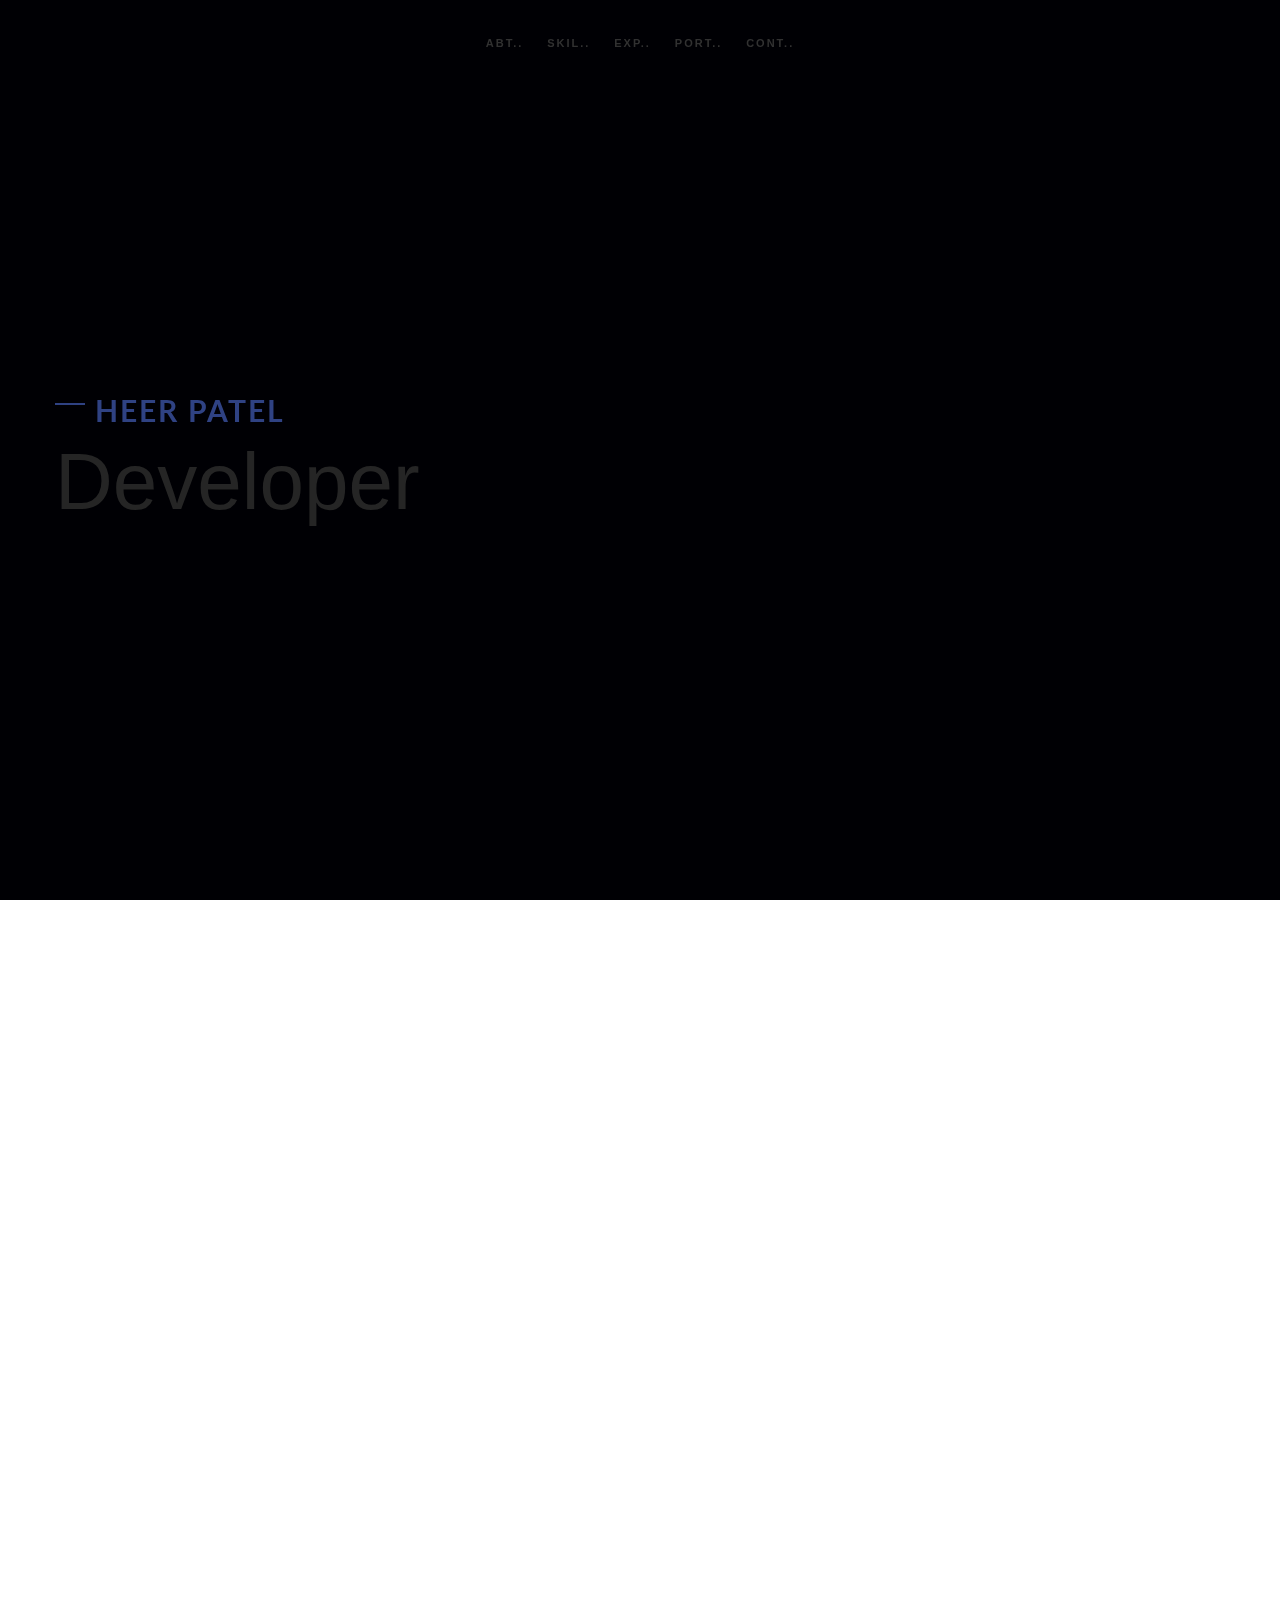
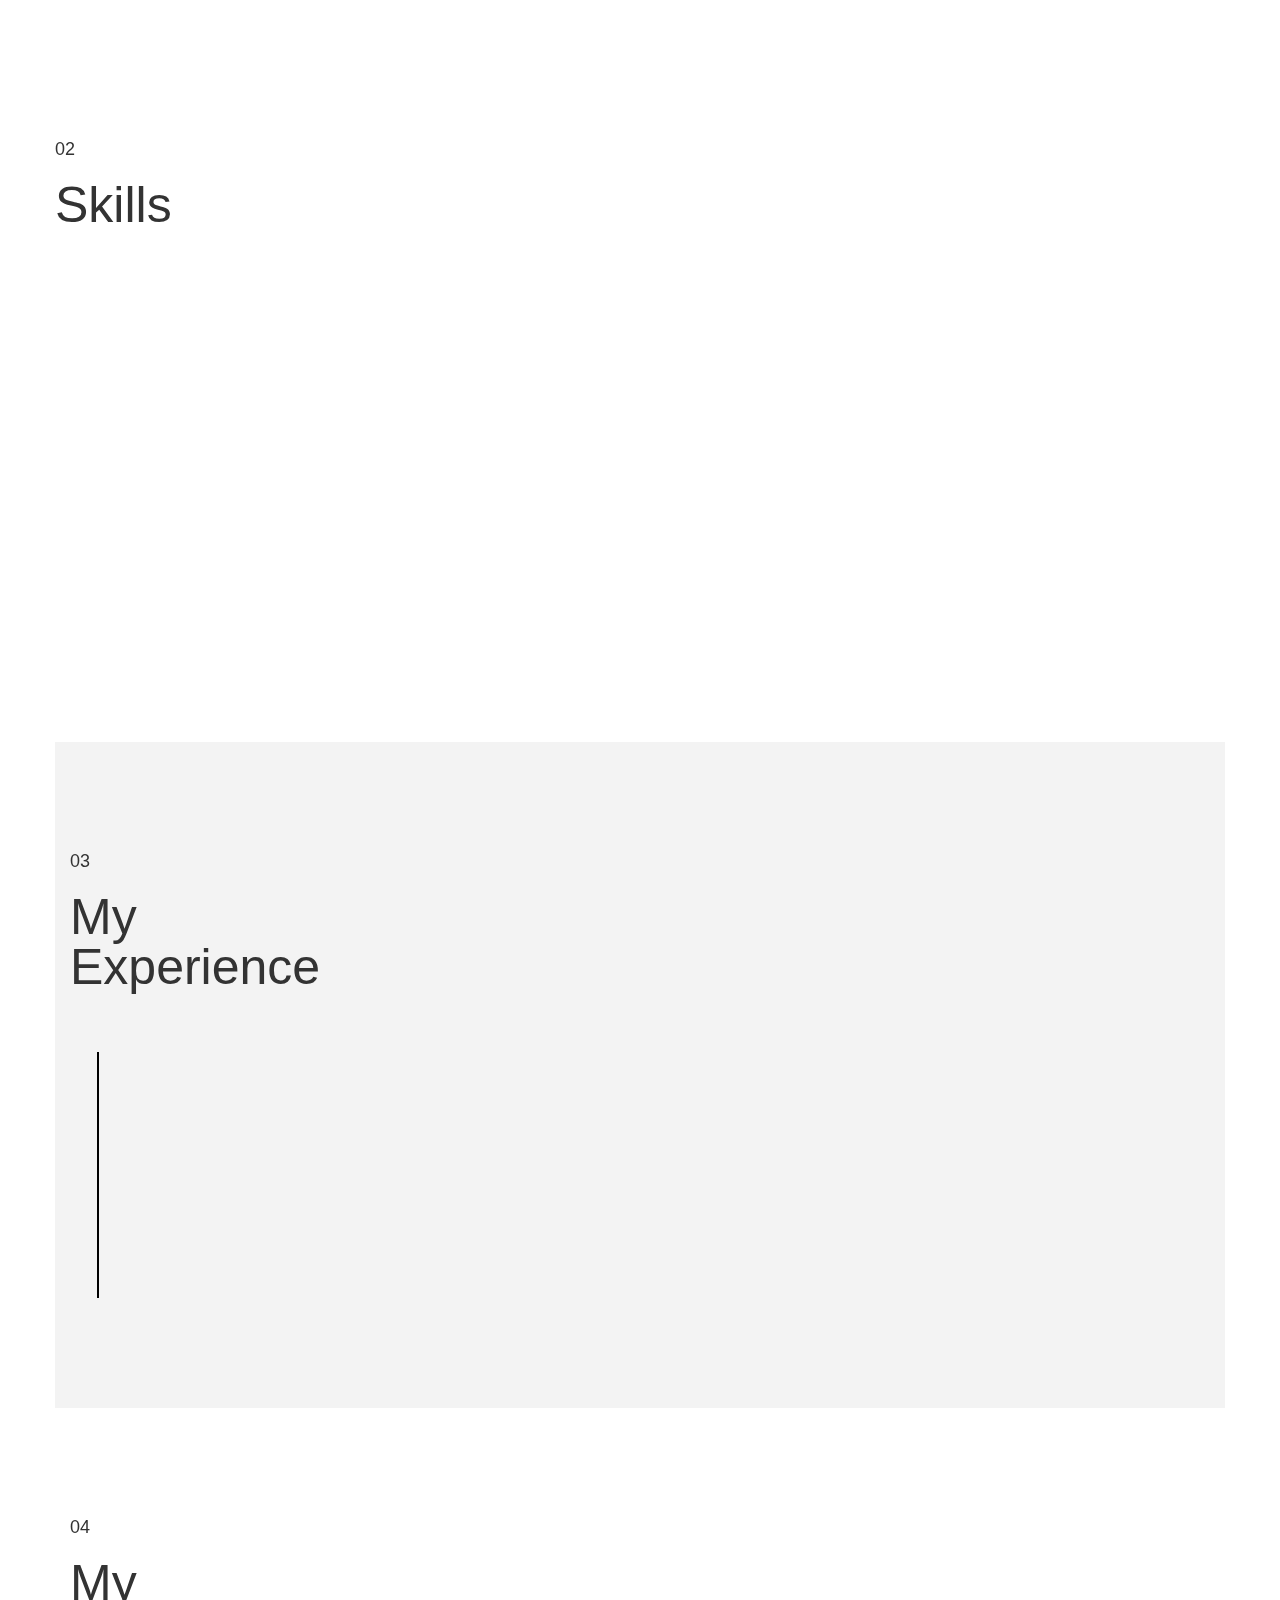
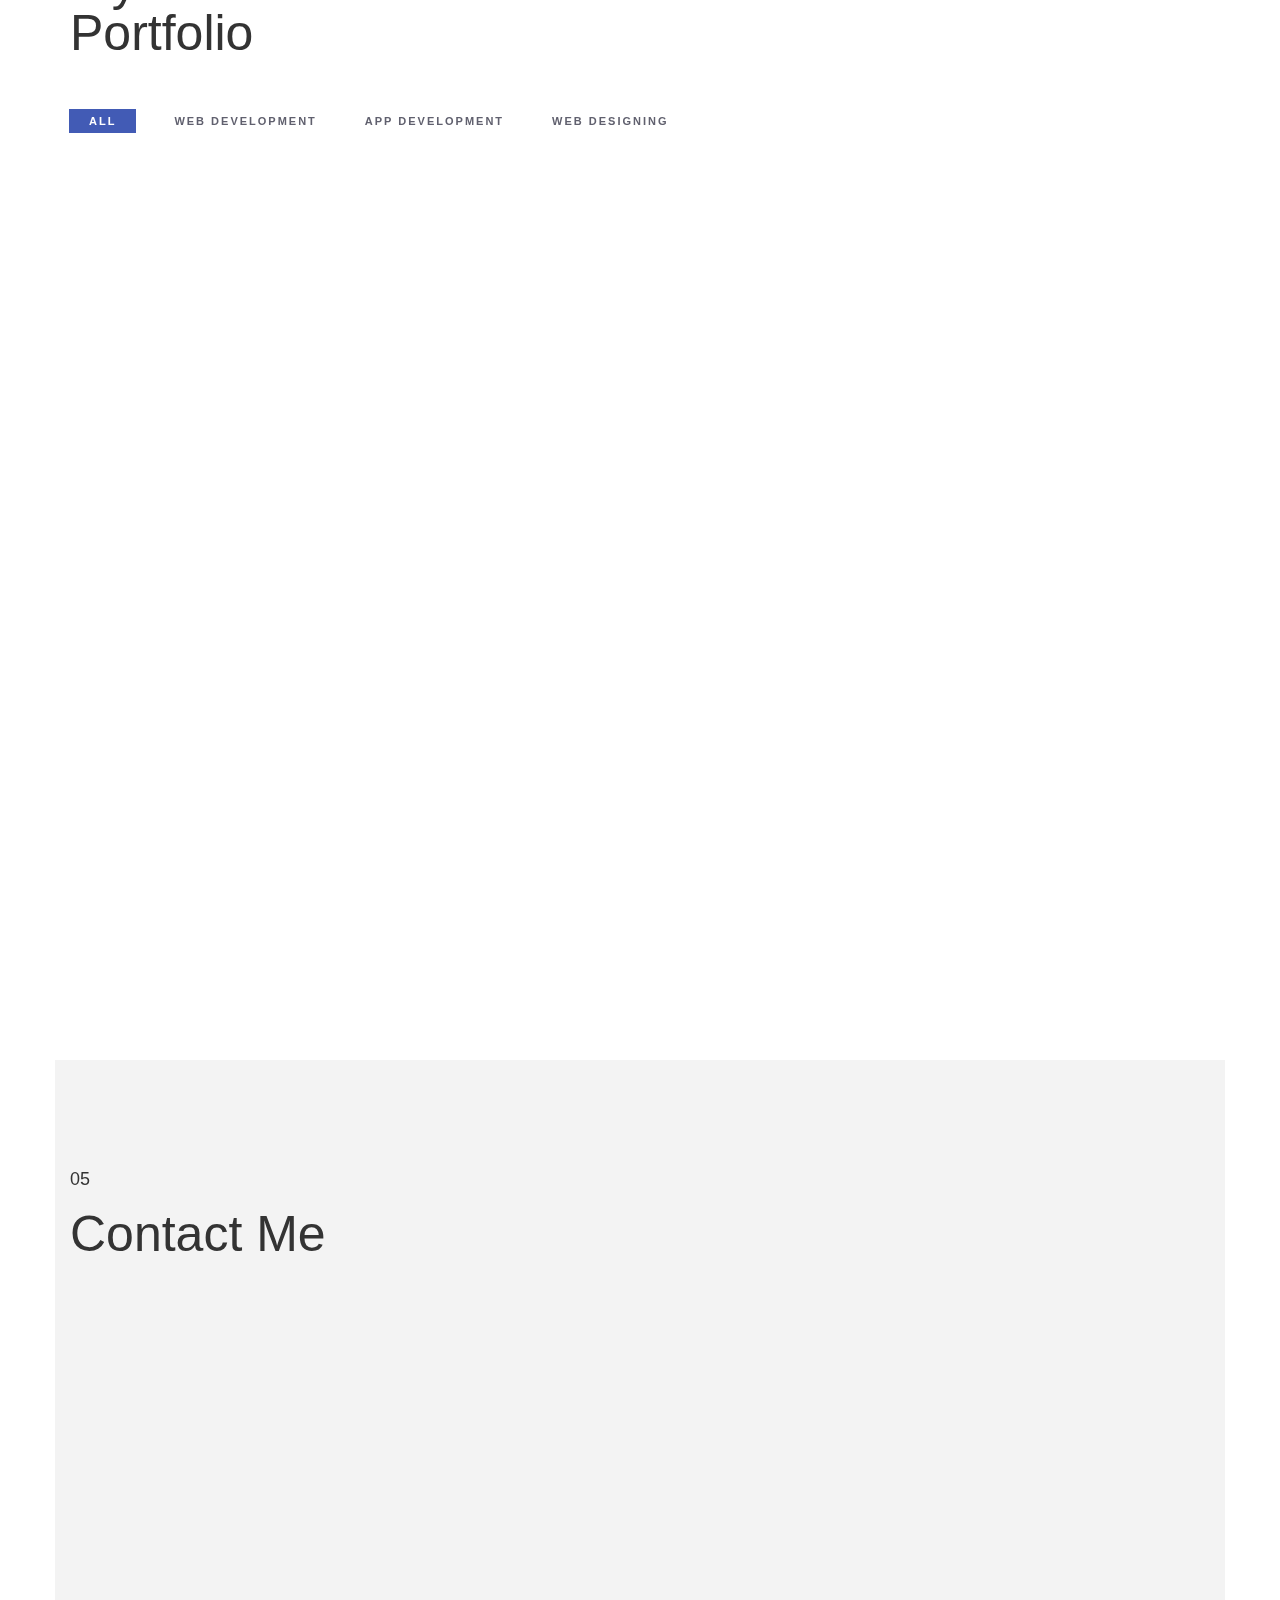
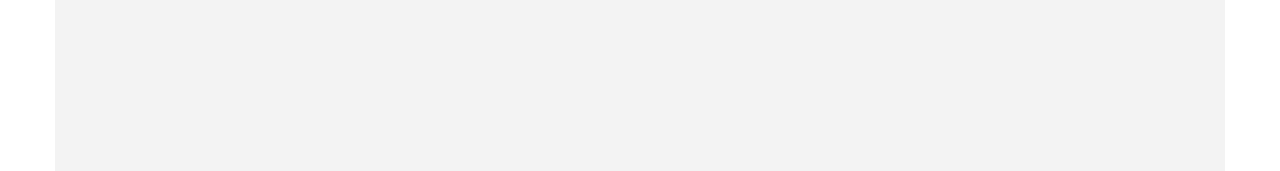
<file: index.html>
<!DOCTYPE html>
<html lang="en">

<head>
    <meta charset="utf-8">
    <meta http-equiv="X-UA-Compatible" content="IE=edge">
    <meta name="viewport" content="width=device-width, initial-scale=1">
    <title>HEER PATEL</title>
    <link rel="icon" href="/img/favicon.ico" type="image/x-icon">
    <!-- Bootstrap -->
    <link href="css/bootstrap.min.css" rel="stylesheet">
    <link href="ionicons/css/ionicons.min.css" rel="stylesheet">
    <link href="css/animate.min.css" rel="stylesheet">
    <link href="css/aos.css" rel="stylesheet">
    <!-- main style -->
    <link href="css/style.css" rel="stylesheet">
    <!-- HTML5 shim and Respond.js for IE8 support of HTML5 elements and media queries -->
    <!-- WARNING: Respond.js doesn't work if you view the page via file:// -->
    <!--[if lt IE 9]>
      <script src="https://oss.maxcdn.com/html5shiv/3.7.3/html5shiv.min.js"></script>
      <script src="https://oss.maxcdn.com/respond/1.4.2/respond.min.js"></script>
    <![endif]-->
</head>

<body>

    <!-- Preloader -->
    <div id="preloader">
        <div id="status">

            <div class="preloader" aria-busy="true" aria-label="Loading, please wait." role="progressbar">
            </div>

        </div>
    </div>
    <!-- ./Preloader -->
    
    <!-- header -->
    <header class="navbar-fixed-top">
        <nav>
            <ul>
                <li><a href="#about">Abt..</a></li>
                <li><a href="#skills">skil..</a></li>
                <li><a href="#experience">Exp..</a></li>
                <li><a href="#projects">Port..</a></li>
                <li><a href="#contact">Cont..</a></li>
            </ul>
        </nav>
    </header>
    <!-- ./header -->
    
    <!-- home -->
    <div class="section" id="home" data-stellar-background-ratio="0.5">
        <div class="container">
            <div class="disply-table">
                <div class="table-cell" data-aos="fade-up" data-aos-delay="0">
                    <h2>HEER PATEL</h2>
                    <h1> Developer </h1> 
                    <div class="context">
                        <h1></h1>
                    </div>
                </div>          
                <div class="area" >
                    <ul class="circles">
                            <li></li>
                            <li></li>
                            <li></li>
                            <li></li>
                            <li></li>
                            <li></li>
                            <li></li>
                            <li></li>
                            <li></li>
                            <li></li>
                    </ul>
                </div>
            </div>
        </div>
    </div>


<!-- particles.js lib (JavaScript CodePen settings): https://github.com/VincentGarreau/particles.js -->
    <!-- ./home -->
    
    <!-- about -->
    <div class="section" id="about">
        <div class="container">
            <div class="col-md-6" data-aos="fade-up">
                <h4>01</h4>
                <h1 class="size-50">Know <br /> About me</h1>
                <div class="h-50"></div>
                <p>Welcome to my portfolio website! My name is HEER PATEL, and I am a passionate web developer with years of experience in building beautiful and functional websites.

I specialize in creating responsive, user-friendly websites that are tailored to meet the needs of my clients. My expertise ranges from front-end development, back-end development, and everything in between.

I take pride in delivering high-quality work, and I believe in working closely with my clients to ensure that their visions are brought to life. I am committed to providing excellent customer service and ensuring that every project is completed on time, within budget, and to the highest standards.</p>
                <p>Whether you are looking for a brand new website, want to revamp an existing site, or need ongoing website maintenance and support, I am here to help. So, if you're looking for a dedicated and skilled web developer who can deliver exceptional quality work, you're in the right place!</p>
                <div class="h-50"></div>
            </div>
            <div class="col-md-6 about-img-div">
                <div class="about-border" data-aos="fade-up" data-aos-delay="0.5"></div>
                <img src="img/portfolio/about-img.jpeg" width="300" class="img-responsive" alt="" align="right" data-aos="fade-right" data-aos-delay="0"/>
            </div>
        </div>
    </div>
    <!-- ./about -->

      <!-- .skills -->

      <div class="section" id="skills">
        <div class="container">
            <div class="context">
                
            </div>
    
            <div class="col-md-6" data-aos="fade-up">
                
            </div>

                <h4>02</h4>
                <h1 class="size-50">Skills</h1>
                <div class="h-50"></div>
            
      <div>
        <div class="skill-card1 fade-in-slide">
           <div class="skill-card__header">
             <h5 class="skill-card__title">Frontend</h5>
           </div>
           <div class="skill-card__body">
             <div class="skill-card__progress">
               <div class="skill-card__progress-bar" style="width: 90%;"></div>
             </div>
           </div>
        </div>
          
     
     
        <div>
         <div class="skill-card2 fade-in-slide">
             <div class="skill-card__header">
               <h5 class="skill-card__title">Backend</h5>
             </div>
             <div class="skill-card__body">
               <div class="skill-card__progress">
                 <div class="skill-card__progress-bar" style="width: 70%;"></div>
               </div>
             </div>
         </div>
     
     <div>
       <div class="skill-card3 fade-in-slide">
               <div class="skill-card__header">
                 <h5 class="skill-card__title">App Development</h5>
               </div>
               <div class="skill-card__body">
                 <div class="skill-card__progress">
                   <div class="skill-card__progress-bar" style="width: 0%;"></div>
                 </div>
               </div>
       </div>
     </div>
     </div>
     
                 <div>
                 <div class="skill-card4 fade-in-slide">
                 <div class="skill-card__header">
                   <h5 class="skill-card__title">Fullstack</h5>
                 </div>
                 <div class="skill-card__body">
                   <div class="skill-card__progress">
                     <div class="skill-card__progress-bar" style="width: 0%;"></div>
                   </div>
                 </div>
                 </div>
    
  <br>
                     <br>
                     <br>
  <!-- ./skills end -->
    
    <!-- experience  -->
    <div class="section" id="experience">
        <div class="container">
            <div class="col-md-12">
                <h4>03</h4>
                <h1 class="size-50">My <br/> Experience</h1>
                <div class="h-50"></div>
            </div>
            <div class="col-md-12">
                <ul class="timeline">
                    <li class="timeline-event" data-aos="fade-up">
                        <label class="timeline-event-icon"></label>
                        <div class="timeline-event-copy">
                            <p class="timeline-event-thumbnail">January 2022 - Present</p>
                            <h3>Web Developer</h3>
                            <h4>Rebirth webonetix</h4>
                            <p>Here i work as a core php developer with codeigniter-4 framwork for small and middle level business websites. </p>
                        </div>
                    </li>
                    
                </ul>
            </div>
        </div>
    </div>
    <!-- ./experience -->

<!--/ Section Services start /-->
      <!--/ Section Services End /-->

    
    <!-- projects -->
    <div class="section" id="projects">
        <div class="container">
            <div class="col-md-12">
                <h4>04</h4>
                <h1 class="size-50">My <br /> Portfolio</h1> 
            </div>
            <!-- main container -->
            <div class="main-container portfolio-inner clearfix">
                <!-- portfolio div -->
                <div class="portfolio-div">
                    <div class="portfolio">
                        <!-- portfolio_filter -->
                        <div class="categories-grid wow fadeInLeft">
                            <nav class="categories">
                                <ul class="portfolio_filter">
                                    <li><a href="" class="active" data-filter="*">All</a></li>
                                    <li><a href="" data-filter=".photography">Web Development</a></li>
                                    <li><a href="" data-filter=".logo">App Development</a></li>
                                    <li><a href="" data-filter=".graphics">Web Designing</a></li>
                                </ul>
                            </nav>
                        </div>
                        <!-- portfolio_filter -->
                        
                        <!-- portfolio_container -->
                        <div class="no-padding portfolio_container clearfix" data-aos="fade-up">
                            <!-- single work -->
                            <div class="col-md-4 col-sm-6  fashion logo">
                                <a id="demo01" href="#animatedModal" class="portfolio_item"> <img src="img/portfolio/01.jpg" alt="image" class="img-responsive" />
                                    <div class="portfolio_item_hover">
                                        <div class="portfolio-border clearfix">
                                            <div class="item_info"> <span>Mockups in seconds</span> <em>Fashion / Logo</em> </div>
                                        </div>
                                    </div>
                                </a>
                            </div>
                            <!-- end single work -->
                            
                            <!-- single work -->
                            <div class="col-md-4 col-sm-6 ads graphics">
                                <a id="demo02" href="#animatedModal" class="portfolio_item"> <img src="img/portfolio/03.jpg" alt="image" class="img-responsive" />
                                    <div class="portfolio_item_hover">
                                        <div class="portfolio-border clearfix">
                                            <div class="item_info"> <span>Floating mockups</span> <em>Ads / Graphics</em> </div>
                                        </div>
                                    </div>
                                </a>
                            </div>
                            <!-- end single work -->
                            
                            <!-- single work -->
                            <div class="col-md-4 col-sm-6 photography">
                                <a id="demo03" href="#animatedModal" class="portfolio_item"> <img src="img/portfolio/02.jpg" alt="image" class="img-responsive" />
                                    <div class="portfolio_item_hover">
                                        <div class="portfolio-border clearfix">
                                            <div class="item_info"> <span>Photorealistic smartwatch</span> <em>Photography</em> </div>
                                        </div>
                                    </div>
                                </a>
                            </div>
                            <!-- end single work -->
                            
                            <!-- single work -->
                            <div class="col-md-4 col-sm-6 fashion ads">
                                <a id="demo04" href="#animatedModal" class="portfolio_item"> <img src="img/portfolio/04.jpg" alt="image" class="img-responsive" />
                                    <div class="portfolio_item_hover">
                                        <div class="portfolio-border clearfix">
                                            <div class="item_info"> <span>Held by hands</span> <em>Fashion / Ads</em> </div>
                                        </div>
                                    </div>
                                </a>
                            </div>
                            <!-- end single work -->
                            
                            <!-- single work -->
                            <div class="col-md-4 col-sm-6 graphics ads">
                                <a id="demo05" href="#animatedModal" class="portfolio_item"> <img src="img/portfolio/05.jpg" alt="image" class="img-responsive" />
                                    <div class="portfolio_item_hover">
                                        <div class="portfolio-border clearfix">
                                            <div class="item_info"> <span>Mobile devices</span> <em>Graphics / Ads</em> </div>
                                        </div>
                                    </div>
                                </a>
                            </div>
                            <!-- end single work -->
                            
                            <!-- single work -->
                            <div class="col-md-4 col-sm-6 photography">
                                <a id="demo06" href="#animatedModal" class="portfolio_item"> <img src="img/portfolio/010.jpg" alt="image" class="img-responsive" />
                                    <div class="portfolio_item_hover">
                                        <div class="portfolio-border clearfix">
                                            <div class="item_info"> <span>Photorealistic smartwatch</span> <em>Photography</em> </div>
                                        </div>
                                    </div>
                                </a>
                            </div>
                            <!-- end single work -->
                                                 
                            <!-- end single work -->
                        </div>
                        <!-- end portfolio_container -->
                    </div>
                    <!-- portfolio -->
                </div>
                <!-- end portfolio div -->
            </div>
            <!-- end main container -->
        </div>
    </div>
    <!-- ./projects -->
    
    <!-- contact -->
    <div class="section" id="contact">
        <div class="container">
            <div class="col-md-12">
                <h4>05</h4>
                <h1 class="size-50">Contact  Me</h1>
                <div class="h-50"></div>
            </div>
            <div class="col-md-4" data-aos="fade-up">

                <h3>Phone Number</h3>
                <p>+91 8849244385</p>      
                <h3>Email</h3>
                <p>heer271patel@gmail.com </p>
                <h3>Social Network</h3>

                <ul class="social">
                    <li><a href="https://github.com/heeer2010"><i class="ion-social-github"></i></a></li>
                    <li><a href=""><i class="ion-social-instagram"></i></a></li>
                    
                </ul>
                <div class="clearfix"></div>
                <div class="h-50"></div>
            </div>
            <div class="col-md-8" data-aos="fade-up">
                <form class="contact-bg" id="contact-form" name="contact" method="post" novalidate="novalidate">
                    <input type="text" name="name" class="form-control" placeholder="Your Name" />
                    <input type="email" name="email" class="form-control" placeholder="Your E-mail" />
                    <input type="text" name="phone" class="form-control" placeholder="Phone Number" />
                    <textarea name="message" class="form-control" placeholder="Your Message" style="height:120px"></textarea>
                    <button id="submit" type="submit" name="submit" class="btn btn-glance">Send</button>
                    <div id="success">
                        <p class="green textcenter"> Your message was sent successfully! I will be in touch as soon as I can. </p>
                    </div>
                    <div id="error">
                        <p> Something went wrong, try refreshing and submitting the form again. </p>
                    </div>
                </form>
            </div>
        </div>
    </div>
    <!-- ./contact -->

    <!--DEMO01-->
    <div id="animatedModal" class="popup-modal">
        <!--THIS IS IMPORTANT! to close the modal, the class name has to match the name given on the ID -->
        <div id="btn-close-modal" class="close-animatedModal close-popup-modal"> <i class="ion-close-round"></i> </div>
        <div class="clearfix"></div>
        <div class="modal-content">
            <div class="container">
                <div class="portfolio-padding">
                    <div class="col-md-8 col-md-offset-2">
                        <h2>Geschäfts Eines<br /> Web-Studios</h2>
                        <div class="h-50"></div>
                        <p>Appropriately maintain standards compliant total linkage with cutting-edge action items. Enthusiastically create seamless synergy rather than excellent value. Quickly promote premium strategic theme areas vis-a-vis.</p>
                        <p>Appropriately maintain standards compliant total linkage with cutting-edge action items. Enthusiastically create seamless synergy rather than excellent value.</p>
                        <br />
                        <br /> <img src="img/portfolio/02.jpg" alt="" class="img-responsive" />
                        <br />
                        <br />
                        <p>Appropriately maintain standards compliant total linkage with cutting-edge action items. Enthusiastically create seamless synergy rather than excellent value. Quickly promote premium strategic theme areas vis-a-vis.</p>
                        <p>Appropriately maintain standards compliant total linkage with cutting-edge action items. Enthusiastically create seamless synergy rather than excellent value.</p>
                        <br />
                        <br /> </div>
                </div>
            </div>
        </div>
    </div>
    <!-- jQuery -->
    <script src="js/jquery.js"></script>
    <!--  plugins  -->
    <script src="js/bootstrap.min.js"></script>
    <script src="js/plugins.js"></script>
    <script src="js/aos.js"></script>
    <script src="js/jquery.form.js"></script>
    <script src="js/jquery.validate.min.js"></script>

    <!--  main script  -->
    <script src="js/custom.js"></script>
</body>

</html>
</file>
<file: css/style.css>
/*
* Resume template
* Created by : Ahmed Essa
* website : www.ahmedessa.net
*/


/* Table of Content
==================================================
	- Google fonts & font family -
	- typography -
	- General -
    - Preloader -
	- Header -
    - home section -
    - About section -
    - experience section -
    - projects section -
    - Contact section -
    - Responsive media queries -
*/


/* Google fonts & font family
==================================================*/

@import 'https://fonts.googleapis.com/css?family=Lato:100,100i,300,300i,400,400i,700,700i,900,900i|Open+Sans:300,300i,400,400i,600,600i,700,700i,800,800i|Playfair+Display:400,400i,700,700i,900,900i';

/*
font-family: 'Playfair Display', serif;
font-family: 'Lato', sans-serif;
font-family: 'Open Sans', sans-serif;
*/


/* typography
==================================================*/

h1 {
    font-family:Arial, Helvetica, sans-serif;
    font-size: 80px;
    line-height: 70px;
}

h2 {
    font-family: 'Lato', sans-serif;
    text-transform: capitalize;
    letter-spacing: 2px;
    position: relative;
    color: #425BB5;
    margin-left: 40px;
    font-weight: 700;
}

h2:before {
    position: absolute;
    width: 30px;
    left: -40px;
    content: "";
    display: block;
    height: 2px;
    background: #425BB5;
    top: 9px;
}


/* General
==================================================*/

body {
    font-family: 'Open Sans', sans-serif;
    font-size: 14px;
    line-height: 24px;
}

.size-50 {
    font-size: 50px;
    line-height: 50px;
}

.h-50 {
    height: 50px;
}


/* preloader
==================================================*/

#preloader {
    position: absolute;
    top: 0;
    left: 0;
    right: 0;
    bottom: 0;
    background-color: #000000;
    z-index: 10000
}

#status,
.preloader {
    top: 50%;
    left: 50%;
    position: absolute
}

#status {
    width: 100px;
    height: 100px;
    background-repeat: no-repeat;
    background-position: center;
    margin: -50px 0 0 -50px
}

.preloader {
    height: 40px;
    width: 40px;
    margin-top: -20px;
    margin-left: -20px
}

.preloader:before {
    content: "";
    display: block;
    position: absolute;
    left: -1px;
    top: -1px;
    height: 100%;
    width: 100%;
    -webkit-animation: rotation 1s linear infinite;
    animation: rotation 1s linear infinite;
    border: 6px solid #425BB5;
    border-top: 6px solid transparent;
    border-radius: 100%
}

.preloader>.icon {
    position: absolute;
    top: 50%;
    left: 50%;
    height: 25px;
    width: 10.6px;
    margin-top: -12.5px;
    margin-left: -5.3px;
    -webkit-animation: wink 1s ease-in-out infinite alternate;
    animation: wink 1s ease-in-out infinite alternate
}

@media only screen and (min-width:768px) {
    .preloader {
        height: 60px;
        width: 60px;
        margin-top: -30px;
        margin-left: -30px
    }
    .preloader:before {
        left: -2px;
        top: -2px;
        border-width: 2px
    }
    .preloader>.icon {
        height: 37.5px;
        width: 15.9px;
        margin-top: -18.75px;
        margin-left: -7.95px
    }
}

@media only screen and (min-width:1200px) {
    .preloader {
        height: 60px;
        width: 60px;
        margin-top: -30px;
        margin-left: -30px
    }
    .preloader>.icon {
        height: 50px;
        width: 21.2px;
        margin-top: -25px;
        margin-left: -10.6px
    }
}

@-webkit-keyframes rotation {
    from {
        -webkit-transform: rotate(0);
        transform: rotate(0)
    }
    to {
        -webkit-transform: rotate(359deg);
        transform: rotate(359deg)
    }
}

@keyframes rotation {
    from {
        -webkit-transform: rotate(0);
        transform: rotate(0)
    }
    to {
        -webkit-transform: rotate(359deg);
        transform: rotate(359deg)
    }
}

@-webkit-keyframes wink {
    from {
        opacity: 0
    }
    to {
        opacity: 1
    }
}

@keyframes wink {
    from {
        opacity: 0
    }
    to {
        opacity: 1
    }
}


/* Header
==================================================*/

header {
    text-align: center;
    -webkit-transition: all .5s;
    transition: all .5s;
    height: 65px;
}

nav ul {
    display: inline-block;
    padding-left: 0;
    list-style: none;
    padding: 20px;
    margin-bottom: 0;
    -webkit-transition: all .5s;
    transition: all .5s;
}

nav li {
    display: inline-block;
    margin: 10px;
}

nav li a {
    text-transform: uppercase;
    letter-spacing: 2px;
    color: #444;
    font-size: 11px;
    font-weight: bold;
}

.bg-nav {
    background: #fff;
    border-bottom: 1px solid #f3f3f3
}

.bg-nav ul {
    padding: 10px;
}

a:focus {
    color: #444;
    text-decoration: none;
}

a:hover {
    color: #425BB5;
    text-decoration: none;
}

a.active {
    color: #425BB5;
}


/* home section
==================================================*/

#home {
    background: url(../img/portfolio/home1.jpeg);
    background-size: cover;
    height: 100vh;
}

.table-cell {
    display: table-cell;
    vertical-align: middle;
}

.disply-table {
    display: table;
    height: 100vh;
}

@import url('https://fonts.googleapis.com/css?family=Exo:400,700');

*{
    margin: 0px;
    padding: 0px;
}

body{
    font-family: 'Exo', sans-serif;
}


.context {
    width: 100%;
    position: absolute;
    top:50vh;
    
}

.context h1{
    text-align: center;
    color: #fff;
    font-size: 50px;
}


.area{
    background: #4e54c8;  
    background: -webkit-linear-gradient(to left, #8f94fb, #4e54c8);  
    width: 100%;
    height:100vh;
    
   
}

.circles{
    position: absolute;
    top: 0;
    left: 0;
    width: 100%;
    height: 100%;
    overflow: hidden;
}

.circles li{
    position: absolute;
    display: block;
    list-style: none;
    width: 20px;
    height: 20px;
    background: rgba(255, 255, 255, 0.2);
    animation: animate 25s linear infinite;
    bottom: -150px;
    
}

.circles li:nth-child(1){
    left: 25%;
    width: 80px;
    height: 80px;
    animation-delay: 0s;
}


.circles li:nth-child(2){
    left: 10%;
    width: 20px;
    height: 20px;
    animation-delay: 2s;
    animation-duration: 12s;
}

.circles li:nth-child(3){
    left: 70%;
    width: 20px;
    height: 20px;
    animation-delay: 4s;
}

.circles li:nth-child(4){
    left: 40%;
    width: 60px;
    height: 60px;
    animation-delay: 0s;
    animation-duration: 18s;
}

.circles li:nth-child(5){
    left: 65%;
    width: 20px;
    height: 20px;
    animation-delay: 0s;
}

.circles li:nth-child(6){
    left: 75%;
    width: 110px;
    height: 110px;
    animation-delay: 3s;
}

.circles li:nth-child(7){
    left: 35%;
    width: 150px;
    height: 150px;
    animation-delay: 7s;
}

.circles li:nth-child(8){
    left: 50%;
    width: 25px;
    height: 25px;
    animation-delay: 15s;
    animation-duration: 45s;
}

.circles li:nth-child(9){
    left: 20%;
    width: 15px;
    height: 15px;
    animation-delay: 2s;
    animation-duration: 35s;
}

.circles li:nth-child(10){
    left: 85%;
    width: 150px;
    height: 150px;
    animation-delay: 0s;
    animation-duration: 11s;
}



@keyframes animate {

    0%{
        transform: translateY(0) rotate(0deg);
        opacity: 1;
        border-radius: 0;
    }

    100%{
        transform: translateY(-1000px) rotate(720deg);
        opacity: 0;
        border-radius: 50%;
    }

}


/* about section
==================================================*/

#about {
    padding: 100px 0;
}

.about-img-div img {
    margin: 0 ;
}

.about-border {
    position: absolute;
    border: 10px solid #425BB5;
    width: 270px;
    height: 550px;
    top: 50px;
    left: 60px;
    z-index: 1
}

/* skills section
==================================================*/

.skill-card1 {
    display: flex;
    flex-direction: column;
    justify-content: space-between;
    max-width: 900px;
    margin-bottom: 2rem;
    padding:2rem;
    background-color: #fff;
    border: 2px solid #000000;
    border-radius: 0.25rem;
    box-shadow: 0 0 10px rgba(0, 0, 0, 0.1);
    opacity: 0; /* Start with 0 opacity */
    transform: translateY(50px); /* Start with slide-in effect */
    animation: fadeInSlide 1s forwards;

  }

  .skill-card2 {
    display: flex;
    flex-direction: column;
    justify-content: space-between;
    max-width: 900px;
    margin-bottom: 2rem;
    padding: 2rem;
    background-color: #fff;
    border: 2px solid #000000;
    border-radius: 0.25rem;
    box-shadow: 0 0 10px rgba(0, 0, 0, 0.1);
    opacity: 0; /* Start with 0 opacity */
    transform: translateY(50px); /* Start with slide-in effect */
    animation: fadeInSlide 2s forwards;

  }


  .skill-card3 {
    display: flex;
    flex-direction: column;
    justify-content: space-between;
    max-width: 900px;
    margin-bottom: 2rem;
    padding: 2rem;
    background-color: #fff;
    border: 2px solid #000000;
    border-radius: 0.25rem;
    box-shadow: 0 0 10px rgba(0, 0, 0, 0.1);
    opacity: 0; /* Start with 0 opacity */
    transform: translateY(50px); /* Start with slide-in effect */
    animation: fadeInSlide 3s forwards;

  }

  .skill-card4 {
    display: flex;
    flex-direction: column;
    justify-content: space-between;
    max-width: 900px;
    margin-bottom: 2rem;
    padding: 2rem;
    background-color: #fff;
    border: 2px solid #000000;
    border-radius: 0.25rem;
    box-shadow: 0 0 10px rgba(0, 0, 0, 0.1);
    opacity: 0; /* Start with 0 opacity */
    transform: translateY(50px); /* Start with slide-in effect */
    animation: fadeInSlide 4s forwards;
    
  }
  
  @keyframes fadeInSlide {
    from {
      opacity: 0;
      transform: translateY(50px);
    }
    to {
      opacity: 1;
      transform: translateY(0);
    }
  }
  
  .skill-card__header {
    display: flex;
    align-items: center;
    margin-bottom: 1rem;
  }
  
  .skill-card__title {
    font-size: 1rem;
    margin: 0;
    color: #000000;
  }
  
  .skill-card__progress {
    width: 100%;
    height: 0.5rem;
    background-color: #dee2e6;
    border-radius: 0.25rem;
    margin-bottom: 0.5rem;
  }
  
  .skill-card__progress-bar {
    height: 100%;
    background-color: #000000;
    border-radius: 0.25rem;
  }
  
  .skill-card__description {
    font-size: 1rem;
    line-height: 1.5;
    margin-bottom: 1rem;
  }
  
  .skill-card__keywords {
    display: flex;
    flex-wrap: wrap;
  }
  
  .skill-card__keyword {
    font-size: 0.875rem;
    padding: 0.25rem 0.5rem;
    margin-right: 0.5rem;
    background-color:rgba(38, 37, 37, 0.212);
    border-radius: 10px;
  }
  


/* experience section
==================================================*/

#experience {
    padding: 100px 0;
    background: #f3f3f3
}

.experience-row {
    padding: 20px 0;
    border-bottom: 1px solid #ddd;
}

.experience-row h3 {
    font-family: 'Lato', sans-serif;
    text-transform: capitalize;
    letter-spacing: 2px;
    color: #425BB5;
    font-size: 16px;
    font-weight: bold
}

.experience-row p {
    color: #888;
    margin-top: 20px;
    font-size: 15px;
}

.experience-row .date {
    color: #000;
    font-size: 17px;
}

.timeline {
    padding-left: 0;
    list-style: none;
    position: relative;
}

.timeline:before {
    background-color: black;
    content: '';
    margin-left: -1px;
    position: absolute;
    top: 0;
    left: 2em;
    width: 2px;
    height: 100%;
}

.timeline-event {
    position: relative;
}

.timeline-event:hover .timeline-event-icon {
    -webkit-transform: rotate(-45deg);
    transform: rotate(-45deg);
    background-color: #425BB5;
}

.timeline-event:hover .timeline-event-thumbnail {
    box-shadow: inset 40em 0 0 0 #425BB5;
}

.timeline-event-copy {
    padding: 2em;
    position: relative;
    top: -1.875em;
    left: 4em;
    width: 100%;
}

.timeline-event-copy h3 {
    font-size: 1.75em;
}

.timeline-event-copy h4 {
    font-size: 1.2em;
    margin-bottom: 1.2em;
}

.timeline-event-copy strong {
    font-weight: 700;
}

.timeline-event-copy p:not(.timeline-event-thumbnail) {
    padding-bottom: 1.2em;
}

.timeline-event-icon {
    -webkit-transition: -webkit-transform 0.2s ease-in;
    transition: -webkit-transform 0.2s ease-in;
    transition: transform 0.2s ease-in;
    transition: transform 0.2s ease-in, -webkit-transform 0.2s ease-in;
    -webkit-transform: rotate(45deg);
    transform: rotate(45deg);
    background-color: #425BB5;
    outline: 10px solid #f3f3f3;
    display: block;
    margin: 0.5em 0.5em 0.5em -0.5em;
    position: absolute;
    top: 0;
    left: 2em;
    width: 1em;
    height: 1em;
}

.timeline-event-thumbnail {
    -moz-transition: box-shadow 0.5s ease-in 0.1s;
    -o-transition: box-shadow 0.5s ease-in 0.1s;
    -webkit-transition: box-shadow 0.5s ease-in;
    -webkit-transition-delay: 0.1s;
    -webkit-transition: box-shadow 0.5s ease-in 0.1s;
    transition: box-shadow 0.5s ease-in 0.1s;
    color: white;
    font-size: 12px;
    font-weight: bold;
    background-color: black;
    box-shadow: inset 0 0 0 0em #425BB5;
    display: inline-block;
    margin-bottom: 1.2em;
    padding: 0.25em 1em 0.2em 1em;
}


/* projects section
==================================================*/

#projects {
    padding: 100px 0;
}

.portfolio .categories-grid span {
    font-size: 30px;
    margin-bottom: 30px;
    display: inline-block;
}

.portfolio .categories-grid .categories ul li {
    list-style: none;
    margin: 20px 0;
}

.portfolio .categories-grid .categories ul li a {
    display: inline-block;
    color: #60606e;
    padding: 0 10px;
    margin: 0 14px;
    -webkit-transition: all .2s ease-in-out .2s;
    transition: all .2s ease-in-out .2s;
}

.portfolio .categories-grid .categories ul li a:hover,
.portfolio .categories-grid .categories ul li a:focus {
    text-decoration: none;
}

.portfolio .categories-grid .categories ul li a.active {
    background-color: #425BB5;
    padding: 0px 20px;
    color: white;
    text-decoration: none;
}

.portfolio_filter {
    padding-left: 0;
}

.portfolio_item {
    position: relative;
    overflow: hidden;
    display: block;
    margin-bottom: 30px;
}

.portfolio_item .portfolio_item_hover {
    position: absolute;
    top: 0px;
    left: 0px;
    height: 100%;
    width: 100%;
    background-color: #425BB5;
    -webkit-transform: translateY(100%);
    transform: translateY(100%);
    opacity: 0;
    -webkit-transition: all .2s ease-in-out;
    transition: all .2s ease-in-out;
    color: #333;
}

.portfolio_item .portfolio_item_hover .item_info {
    text-align: center;
    position: absolute;
    top: 50%;
    left: 50%;
    -webkit-transform: translate(-50%, -50%);
    transform: translate(-50%, -50%);
    padding: 10px;
    width: 100%;
    font-weight: bold;
}

.portfolio_item .portfolio_item_hover .item_info span {
    display: block;
    color: #fff;
    font-size: 18px;
    -webkit-transform: translateY(-100px);
    transform: translateY(-100px);
    -webkit-transition: all .3s ease-in-out .3s;
    transition: all .3s ease-in-out .3s;
    opacity: 0;
}

.portfolio_item .portfolio_item_hover .item_info em {
    font-style: normal;
    display: inline-block;
    background-color: #425BB5;
    padding: 5px 20px;
    color: #fff;
    margin-top: 10px;
    -webkit-transform: translateY(100px);
    transform: translateY(100px);
    -webkit-transition: all .3s ease-in-out .3s;
    transition: all .3s ease-in-out .3s;
    opacity: 0;
    font-size: 10px;
    letter-spacing: 2px;
}

.portfolio_item:hover .portfolio_item_hover {
    opacity: 1;
    -webkit-transform: translateX(0);
    transform: translateX(0);
}

.portfolio_item:hover .item_info em,
.portfolio_item:hover .item_info span {
    opacity: 1;
    -webkit-transform: translateX(0);
    transform: translateX(0);
}

.portfolio .categories-grid .categories ul li {
    float: left;
}

.portfolio .categories-grid .categories ul li a {
    padding: 0 10px;
    -webkit-transition: all .2s ease-in-out .2s;
    transition: all .2s ease-in-out .2s;
}

.portfolio_filter {
    padding-left: 0;
    display: inline-block;
    margin: 0 auto;
    text-align: center;
}

.portfolio_item img {
    -webkit-filter: grayscale(100%);
    filter: grayscale(100%);
}

.portfolio-padding {
    padding: 50px 0;
}

.portfolio-inner {
    padding-bottom: 0 !important;
    padding-top: 55px;
}

.modal-content {
    box-shadow: 0 5px 15px rgba(0, 0, 0, 0);
    border: none;
}

.popup-modal {
    background: #fff;
}

.close-popup-modal {
    float: right;
    margin: 20px;
    font-size: 22px;
    opacity: 0;
    cursor: pointer;
    -webkit-transition: all .3s;
    transition: all .3s;
    -webkit-transition-delay: .6s;
    transition-delay: .6s;
    position: fixed;
    z-index: 100000;
    right: 14px;
}

.animatedModal-on .close-popup-modal {
    opacity: 1;
}

.modal-content h2 {
    font-family: 'Playfair Display', serif;
    font-size: 40px;
    line-height: 50px;
}


/* contact
==================================================*/

#contact {
    padding: 100px 0;
    background: #f3f3f3
}

#contact-form input,
#contact-form textarea {
    height: 50px;
    margin-bottom: 10px;
    border-radius: 0;
}

#contact-form label {
    display: block;
    margin-bottom: .2em;
    font-size: 13px;
    line-height: 13px;
    font-size: 1.3rem;
    line-height: 1.3rem;
    color: #000;
}

#contact-form label.error {
    margin-top: 10px;
    margin-bottom: 1em;
    font-size: 12px;
    line-height: 12px;
    font-size: 1.2rem;
    line-height: 1.2rem;
    color: #D33E43;
    margin-left: 10px
}

#contact-form input[type="text"].error,
#contact-form input[type="password"].error,
#contact-form input[type="date"].error,
#contact-form input[type="datetime"].error,
#contact-form input[type="datetime-local"].error,
#contact-form input[type="month"].error,
#contact-form input[type="week"].error,
#contact-form input[type="email"].error,
#contact-form input[type="number"].error,
#contact-form input[type="search"].error,
#contact-form input[type="tel"].error,
#contact-form input[type="time"].error,
#contact-form input[type="url"].error,
#contact-form textarea.error {
    border-color: #D33E43
}

textarea {
    resize: none;
}

fieldset {
    border: 0px;
    margin: 0;
    padding: 0
}

.required {
    color: #e9266d
}

#success,
#error {
    display: none
}

#success p,
#error p {
    display: block;
}

#success p {
    color: #425BB5;
    font-size: 15px;
    text-align: center;
    padding: 10px;
    border: 2px solid #425BB5;
    margin-top: 10px;
}

#error p {
    color: #D33E43;
    font-size: 15px;
    text-align: center;
    padding: 10px;
    border: 2px solid #D33E43;
    margin-top: 10px;
}

#submit {
    background-color: #425BB5;
    color: #fff;
    padding: 10px 40px;
    border-radius: 0;
    text-transform: uppercase;
    letter-spacing: 2px;
    font-weight: bold;
    width: 100%;
}

.social {
    padding-left: 0;
    list-style: none;
    margin-top: 20px;
}

.social li {
    float: left;
}

.social li a {
    color: #333;
    font-size: 35px;
    margin-right: 15px;
    transition: all .3s;
    -webkit-transition: all .3s;
}

.social li a:hover {
    color: #425BB5;
}


/* Responsive media queries
==================================================*/

@media (max-width: 991px) {
    .portfolio .categories-grid .categories ul li a {
        padding: 0 2px;
    }
}

@media (max-width: 768px) {
    .timeline-event-copy {
        width: 90%;
        left: 2em;
    }
}

@media (max-width: 500px) {
    h1 {
        font-family: 'Playfair Display', serif;
        font-size: 50px;
        line-height: 50px;
    }
    #home,
    .disply-table {
        height: 600px;
    }
    .about-border {
        width: 265px;
    }
    .portfolio .categories-grid .categories ul li {
        list-style: none;
        margin: 10px 0;
    }
}

@media (max-width: 420px) {
    nav li {
        margin: 6px;
    }
    nav li a {
        font-size: 10px;
    }
}
</file>
